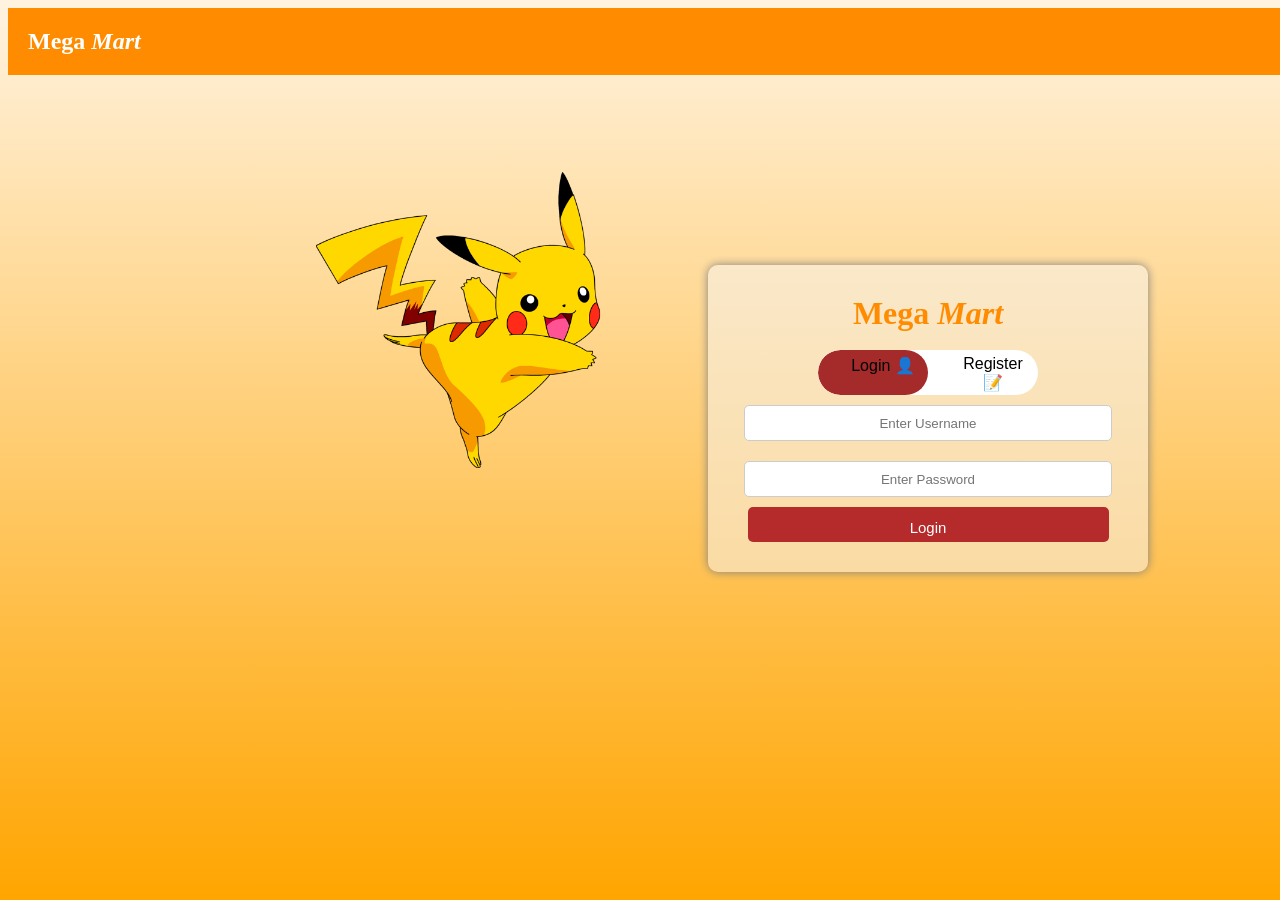
<file: index.html>
<!DOCTYPE html>
<html lang="en">
<head>
    <meta charset="UTF-8">
    <meta name="viewport" content="width=device-width, initial-scale=1.0">
    <title>Mega_Mart</title>
    <link rel="stylesheet" href="style.css">
</head>
<body>
    <nav class="navbar">
        <h1 id="nav">Mega <em>Mart</em></h1>
    </nav>

    <style>
        .navbar{
              margin: 0px;
              color: azure;
              background-color: darkorange;
              padding: 20px;
              position: fixed;
              top: 0;
              left: 0;
        }
        #nav{
            color:white
        }
        ul,li,h1{
              display: inline;
        }
       ul{
              margin-left: 50%;
        }
        button{
    margin-left: 20px;
    border: 2px;
    width: 79px;
    height: 30px;
    border-radius: 5px;
    background-color:brown ;
    color: white;
}
button:hover{
    transform: scale(0.9);
    background-color:navy;
}
 
       body{
    background:linear-gradient(to bottom, #fff3e0,orange);
    background-repeat: no-repeat;
    background-attachment: fixed;
    max-height: 100vh;
    min-width: 100vw;
    position: absolute;
}

        .login-box{
            width:380px;
            background-color:rgb(245,245,245,0.5);
            padding:30px;
            border-radius:10px;
            box-shadow:0 0 10px gray;
            margin-left:700px;
           margin-top:0px;
           position: relative;
            flex-direction: column;
            align-items: center;
            justify-content: center;
            text-align: center;
        }

        h1{
            color:#ff8c00;
        }

        #username,#password{
            width:90%;
            padding:12px;
            height: 10px;
            margin:10px 0;
            border:1px solid #ccc;
            border-radius:5px;
        }
        
        #loginBtn{
            width:95%;
            padding:12px;
            background:#b52b2b;
            color:white;
            border:none;
            border-radius:5px;
            cursor:pointer;
            font-size:15px;
            height:35px;
            justify-content: center;
            text-align: center;
            margin-left:0px;
        }
        #loginBtn:hover{
    transform: scale(0.9);
    background-color:navy;
        }
        .image{
            position: relative;
            margin-left:300px;
            margin-top:90px;
            height: 100px;
            width: 100px;
        }
        img{
            height: 300px;
            width: 300px;
            border: none;
        }
        .navbar{
            position: sticky;
            top: 0;
            z-index: 1000;
        }
        .tabs{
    display:flex;
    justify-content:center;
    gap:10px;
    margin-bottom:20px;
}

.tabs button{
    width:120px;
}

.activeTab{
    background:navy;
}
.switch-box{

    width:220px;
    height:45px;

    background:white;

    border-radius:30px;

    position:relative;

    display:flex;

    margin:auto;

    overflow:hidden;

}
.switch-box button{
    text-align:center;
    padding:5px;

    flex:1;

    border:none;

    background:none;

    cursor:pointer;

    z-index:2;

    font-size:16px;

    color:black;

}

.slider{

    position:absolute;

    width:110px;

    height:45px;

    background:brown;

    border-radius:30px;

    left:0;

    transition:.4s;

}
.slider:hover{
    background:navy;
}
#registerForm input{

    width:90%;
    padding:12px;
    margin:10px 0;
    border:1px solid #ccc;
    border-radius:5px;
    font-size:15px;
    box-sizing:border-box;

}

#registerBtn{

    width:90%;
    padding:12px;
    background:#b52b2b;
    color:white;
    border:none;
    border-radius:5px;
    cursor:pointer;
    font-size:16px;
    margin-top:10px;

}

#registerBtn:hover{

    background:navy;

}
#loginTab{
    text-align:center;
    padding:5px;
}
#registerTab{
    text-align:center;
    padding:5px;
}

    @media (max-width:412px){
        .login-box{
            display: flex;
            flex-direction: column;
            align-items: center;
            justify-content: center;
            gap: 20px;
            margin-top: 40px;
        }
         .login-box{
            width:500px;
            background-color:rgb(245,245,245,0.5);
            padding:30px;
            border-radius:10px;
            box-shadow:0 0 10px gray;
           margin-top:0px;
           position: relative;
            flex-direction: column;
            align-items: center;
            justify-content: center;
            text-align: center;
            margin: 20px;
        }

        h1{
            margin: 5px;
            color:#ff8c00;
        }

        #username,#password{
            width:80%;
            padding:12px;
            height: 10px;
            margin:5px 0;
            border:1px solid #ccc;
            border-radius:5px;
        }
        
        #loginBtn{
            width:80%;
            padding:12px;
            background:#b52b2b;
            color:white;
            border:none;
            border-radius:5px;
            cursor:pointer;
            font-size:15px;
            height:35px;
            justify-content: center;
            text-align: center;
            margin-left:0px;
        }
        .image{
            width: 180px;
            display: block;
            position: relative;
            z-index: 1;
            height: 150px;
        }
        .login-box input{
            width: 90%;
        }
    .navbar{
    margin:0;
    background-color:darkorange;
    color:white;
    padding:20px;
    display:flex;
    justify-content:space-between;
    align-items:center;
}
    .navbar{
        flex-wrap:wrap;
    }

    .image{
        margin-top: 60px;
        margin:30px auto;
        text-align:center;
        width:100%;
    }

    .image img{
        width:220px;
        height:300px;
    }

    .login-box{
        width:250px;
        max-width:350px;
        margin-left:70px;
        margin-bottom: 20px;
    }
}
@media (max-width:768px){
  .login-box{
        margin-top: 250px;
        margin-right:200px ;
        width:300px;
        max-width:350px;
        margin-left:200px;
        margin-bottom: 20px;
        }
         .image{
        margin:30px auto;
        text-align:center;
        width:100%;
    }

    .image img{
        width:220px;
        height:auto;
        margin-top: 30px;
    }
}
    </style>
<div class="image">
    <img src="pikachu.png" alt="pikachu">
</div>

<div class="login-box">

    <h1>Mega <em>Mart</em></h1>
     <br>
     <br>

   <div class="switch-box">

    <button id="loginTab"
            onclick="showLogin()">
        Login 👤
    </button>

    <button id="registerTab"
            onclick="showRegister()">
        Register 📝
    </button>

    <div class="slider"></div>

</div>
    <div id="loginForm">
    <input type="text"
           id="username"
           placeholder="Enter Username">

    <input type="password"
           id="password"
           placeholder="Enter Password">

    <button onclick="login()" id="loginBtn">
        Login
    </button>

    </div>
    <div id="registerForm" style="display:none;">

    <input type="text"
           id="fullName"
           placeholder="Full Name">

    <input type="text"
           id="newUsername"
           placeholder="Username">

    <input type="password"
           id="newPassword"
           placeholder="Password">

    <input type="password"
           id="confirmPassword"
           placeholder="Confirm Password">

    <button onclick="register()" id="loginBtn">
        Register
    </button>

</div>
</div>

<script>
function showLogin(){

document.getElementById("loginForm").style.display="block";

document.getElementById("registerForm").style.display="none";

document.querySelector(".slider").style.left="0px";

}

function showRegister(){

document.getElementById("loginForm").style.display="none";

document.getElementById("registerForm").style.display="block";

document.querySelector(".slider").style.left="110px";

}


    function register(){

    let name=document.getElementById("fullName").value;

    let username=document.getElementById("newUsername").value;

    let password=document.getElementById("newPassword").value;

    let confirm=document.getElementById("confirmPassword").value;

    if(password!=confirm){

        alert("Password does not match");

        return;
    }

    alert("Registered Successfully");

    showLogin();

}
function register() {

    let fullname = document.getElementById("fullName").value;
    let username = document.getElementById("newUsername").value;
    let password = document.getElementById("newPassword").value;
    let confirm = document.getElementById("confirmPassword").value;

    if(password != confirm){

        alert("Passwords do not match");

        return;

    }

    fetch("https://mega-mart-production.up.railway.app/api/users/register",{

        method:"POST",

        headers:{
            "Content-Type":"application/json"
        },

        body:JSON.stringify({

            fullname:fullname,
            username:username,
            password:password

        })

    })
    .then(response=>response.json())
    .then(data=>{

        alert("Registration Successful");

        showLogin();

    })
    .catch(error=>{

        console.error(error);

        alert("Registration Failed");

    });

}
function login() {

    let username = document.getElementById("username").value;
    let password = document.getElementById("password").value;

    fetch("https://mega-mart-production.up.railway.app/api/users/login", {

        method: "POST",

        headers: {
            "Content-Type": "application/json"
        },

        body: JSON.stringify({
            username: username,
            password: password
        })

    })
   .then(response => response.text()) 
   .then(data => {

    if(data === "SUCCESS"){
        alert("Login Successful");
        window.location.href="Home.html";
    }else{
        alert("Invalid Username or Password");
    }

})
    .catch(error => {

        console.error(error);

        alert("Server Error");

    });

}

</script>
</body>

</html>
</file>
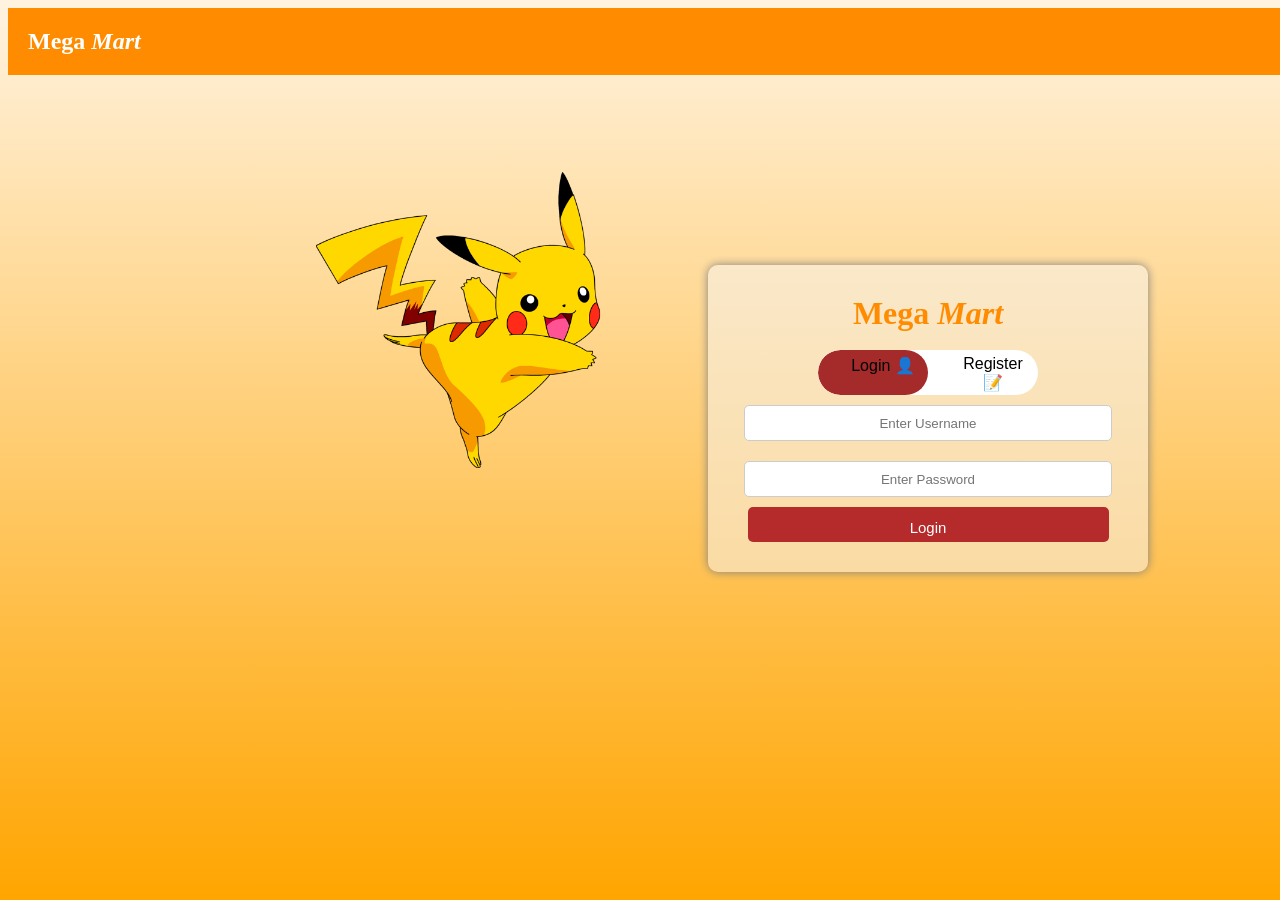
<file: Frontend/index.html>
<!DOCTYPE html>
<html lang="en">
<head>
    <meta charset="UTF-8">
    <meta name="viewport" content="width=device-width, initial-scale=1.0">
    <title>Mega_Mart</title>
    <link rel="stylesheet" href="style.css">
</head>
<body>
    <nav class="navbar">
        <h1 id="nav">Mega <em>Mart</em></h1>
    </nav>

    <style>
        .navbar{
              margin: 0px;
              color: azure;
              background-color: darkorange;
              padding: 20px;
              position: fixed;
              top: 0;
              left: 0;
        }
        #nav{
            color:white
        }
        ul,li,h1{
              display: inline;
        }
       ul{
              margin-left: 50%;
        }
        button{
    margin-left: 20px;
    border: 2px;
    width: 79px;
    height: 30px;
    border-radius: 5px;
    background-color:brown ;
    color: white;
}
button:hover{
    transform: scale(0.9);
    background-color:navy;
}
 
       body{
    background:linear-gradient(to bottom, #fff3e0,orange);
    background-repeat: no-repeat;
    background-attachment: fixed;
    max-height: 100vh;
    min-width: 100vw;
    position: absolute;
}

        .login-box{
            width:380px;
            background-color:rgb(245,245,245,0.5);
            padding:30px;
            border-radius:10px;
            box-shadow:0 0 10px gray;
            margin-left:700px;
           margin-top:0px;
           position: relative;
            flex-direction: column;
            align-items: center;
            justify-content: center;
            text-align: center;
        }

        h1{
            color:#ff8c00;
        }

        #username,#password{
            width:90%;
            padding:12px;
            height: 10px;
            margin:10px 0;
            border:1px solid #ccc;
            border-radius:5px;
        }
        
        #loginBtn{
            width:95%;
            padding:12px;
            background:#b52b2b;
            color:white;
            border:none;
            border-radius:5px;
            cursor:pointer;
            font-size:15px;
            height:35px;
            justify-content: center;
            text-align: center;
            margin-left:0px;
        }
        #loginBtn:hover{
    transform: scale(0.9);
    background-color:navy;
        }
        .image{
            position: relative;
            margin-left:300px;
            margin-top:90px;
            height: 100px;
            width: 100px;
        }
        img{
            height: 300px;
            width: 300px;
            border: none;
        }
        .navbar{
            position: sticky;
            top: 0;
            z-index: 1000;
        }
        .tabs{
    display:flex;
    justify-content:center;
    gap:10px;
    margin-bottom:20px;
}

.tabs button{
    width:120px;
}

.activeTab{
    background:navy;
}
.switch-box{

    width:220px;
    height:45px;

    background:white;

    border-radius:30px;

    position:relative;

    display:flex;

    margin:auto;

    overflow:hidden;

}
.switch-box button{
    text-align:center;
    padding:5px;

    flex:1;

    border:none;

    background:none;

    cursor:pointer;

    z-index:2;

    font-size:16px;

    color:black;

}

.slider{

    position:absolute;

    width:110px;

    height:45px;

    background:brown;

    border-radius:30px;

    left:0;

    transition:.4s;

}
.slider:hover{
    background:navy;
}
#registerForm input{

    width:90%;
    padding:12px;
    margin:10px 0;
    border:1px solid #ccc;
    border-radius:5px;
    font-size:15px;
    box-sizing:border-box;

}

#registerBtn{

    width:90%;
    padding:12px;
    background:#b52b2b;
    color:white;
    border:none;
    border-radius:5px;
    cursor:pointer;
    font-size:16px;
    margin-top:10px;

}

#registerBtn:hover{

    background:navy;

}
#loginTab{
    text-align:center;
    padding:5px;
}
#registerTab{
    text-align:center;
    padding:5px;
}

    @media (max-width:412px){
        .login-box{
            display: flex;
            flex-direction: column;
            align-items: center;
            justify-content: center;
            gap: 20px;
            margin-top: 40px;
        }
         .login-box{
            width:500px;
            background-color:rgb(245,245,245,0.5);
            padding:30px;
            border-radius:10px;
            box-shadow:0 0 10px gray;
           margin-top:0px;
           position: relative;
            flex-direction: column;
            align-items: center;
            justify-content: center;
            text-align: center;
            margin: 20px;
        }

        h1{
            margin: 5px;
            color:#ff8c00;
        }

        #username,#password{
            width:80%;
            padding:12px;
            height: 10px;
            margin:5px 0;
            border:1px solid #ccc;
            border-radius:5px;
        }
        
        #loginBtn{
            width:80%;
            padding:12px;
            background:#b52b2b;
            color:white;
            border:none;
            border-radius:5px;
            cursor:pointer;
            font-size:15px;
            height:35px;
            justify-content: center;
            text-align: center;
            margin-left:0px;
        }
        .image{
            width: 180px;
            display: block;
            position: relative;
            z-index: 1;
            height: 150px;
        }
        .login-box input{
            width: 90%;
        }
    .navbar{
    margin:0;
    background-color:darkorange;
    color:white;
    padding:20px;
    display:flex;
    justify-content:space-between;
    align-items:center;
}
    .navbar{
        flex-wrap:wrap;
    }

    .image{
        margin-top: 60px;
        margin:30px auto;
        text-align:center;
        width:100%;
    }

    .image img{
        width:220px;
        height:300px;
    }

    .login-box{
        width:250px;
        max-width:350px;
        margin-left:70px;
        margin-bottom: 20px;
    }
}
@media (max-width:768px){
  .login-box{
        margin-top: 250px;
        margin-right:200px ;
        width:300px;
        max-width:350px;
        margin-left:200px;
        margin-bottom: 20px;
        }
         .image{
        margin:30px auto;
        text-align:center;
        width:100%;
    }

    .image img{
        width:220px;
        height:auto;
        margin-top: 30px;
    }
}
    </style>
<div class="image">
    <img src="pikachu.png" alt="pikachu">
</div>

<div class="login-box">

    <h1>Mega <em>Mart</em></h1>
     <br>
     <br>

   <div class="switch-box">

    <button id="loginTab"
            onclick="showLogin()">
        Login 👤
    </button>

    <button id="registerTab"
            onclick="showRegister()">
        Register 📝
    </button>

    <div class="slider"></div>

</div>
    <div id="loginForm">
    <input type="text"
           id="username"
           placeholder="Enter Username">

    <input type="password"
           id="password"
           placeholder="Enter Password">

    <button onclick="login()" id="loginBtn">
        Login
    </button>

    </div>
    <div id="registerForm" style="display:none;">

    <input type="text"
           id="fullName"
           placeholder="Full Name">

    <input type="text"
           id="newUsername"
           placeholder="Username">

    <input type="password"
           id="newPassword"
           placeholder="Password">

    <input type="password"
           id="confirmPassword"
           placeholder="Confirm Password">

    <button onclick="register()" id="loginBtn">
        Register
    </button>

</div>
</div>

<script>
function showLogin(){

document.getElementById("loginForm").style.display="block";

document.getElementById("registerForm").style.display="none";

document.querySelector(".slider").style.left="0px";

}

function showRegister(){

document.getElementById("loginForm").style.display="none";

document.getElementById("registerForm").style.display="block";

document.querySelector(".slider").style.left="110px";

}


    function register(){

    let name=document.getElementById("fullName").value;

    let username=document.getElementById("newUsername").value;

    let password=document.getElementById("newPassword").value;

    let confirm=document.getElementById("confirmPassword").value;

    if(password!=confirm){

        alert("Password does not match");

        return;
    }

    alert("Registered Successfully");

    showLogin();

}
function register() {

    let fullname = document.getElementById("fullName").value;
    let username = document.getElementById("newUsername").value;
    let password = document.getElementById("newPassword").value;
    let confirm = document.getElementById("confirmPassword").value;

    if(password != confirm){

        alert("Passwords do not match");

        return;

    }

    fetch("http://localhost:8080/api/users/register",{

        method:"POST",

        headers:{
            "Content-Type":"application/json"
        },

        body:JSON.stringify({

            fullname:fullname,
            username:username,
            password:password

        })

    })
    .then(response=>response.json())
    .then(data=>{

        alert("Registration Successful");

        showLogin();

    })
    .catch(error=>{

        console.error(error);

        alert("Registration Failed");

    });

}
function login() {

    let username = document.getElementById("username").value;
    let password = document.getElementById("password").value;

    fetch("http://localhost:8080/api/users/login", {

        method: "POST",

        headers: {
            "Content-Type": "application/json"
        },

        body: JSON.stringify({
            username: username,
            password: password
        })

    })
   .then(response => response.text()) 
   .then(data => {

    if(data === "SUCCESS"){
        alert("Login Successful");
        window.location.href="Home.html";
    }else{
        alert("Invalid Username or Password");
    }

})
    .catch(error => {

        console.error(error);

        alert("Server Error");

    });

}

</script>
</body>

</html>
</file>
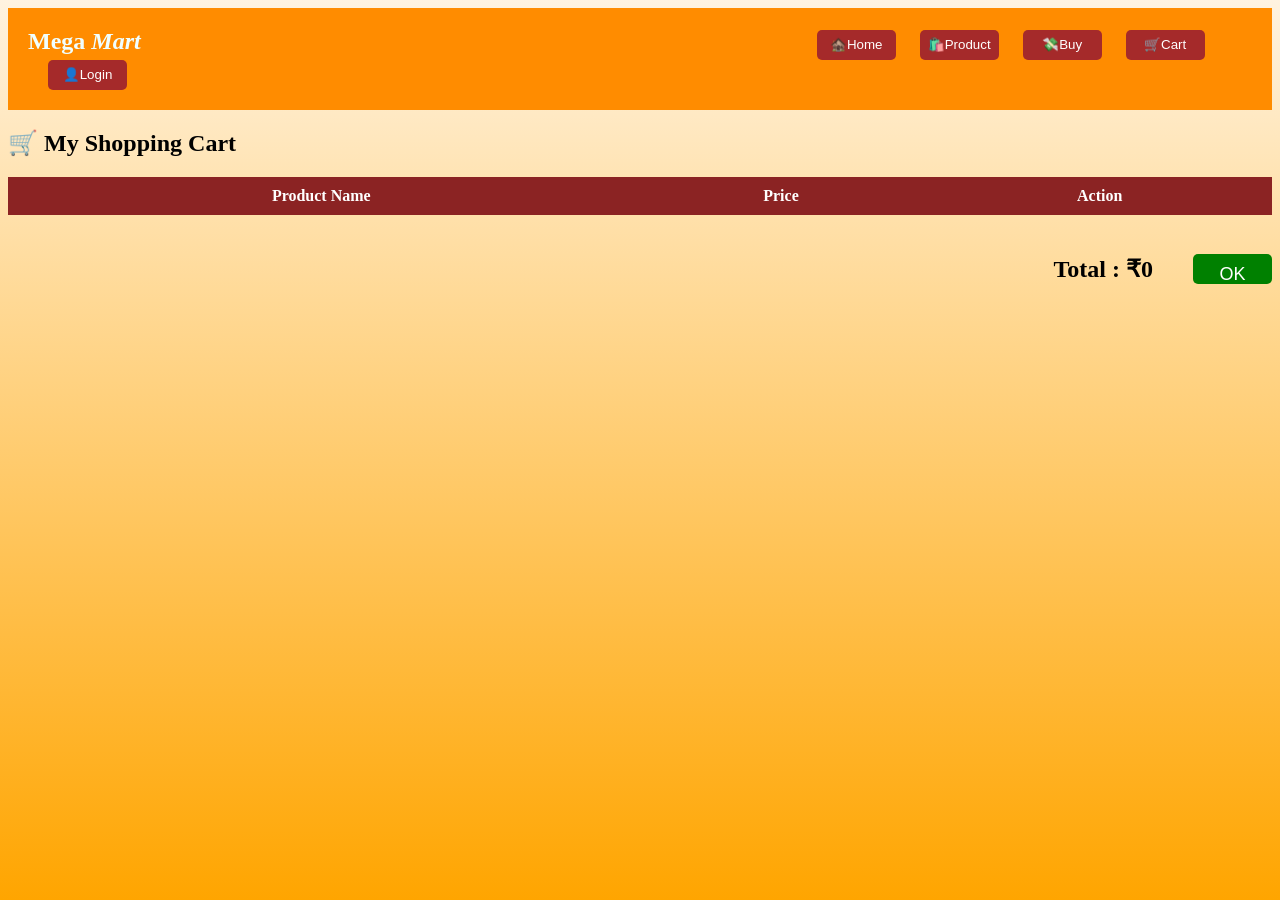
<file: Cart.html>
<!DOCTYPE html>
<html lang="en">
<head>
    <meta charset="UTF-8">
    <meta name="viewport" content="width=device-width, initial-scale=1.0">
    <title>Mega_Mart</title>
    <link rel="stylesheet" href="style.css">
</head>
<body class="Card-page">
    <nav class="navbar">
        <h1 id="nav">Mega <em>Mart</em></h1>
        <div class="menu-icon" onclick="toggleMenu()">☰</div>
        <ul id="menu">
            <li><button onclick="window.location.href='Home.html'">🏚️Home</button></li>
            <li><button onclick="window.location.href='Product.html'">🛍️Product</button></li>
            <li><button onclick="window.location.href='payment.html'">💸Buy</button></li>
            <li><button onclick="window.location.href='Cart.html'">🛒Cart</button></li>
            <li><button  onclick="window.location.href='index.html'">👤Login</button></li>
        </ul>
    </nav>
    <h2>🛒 My Shopping Cart</h2>

    <table>
        <thead>
            <tr>
                <th>Product Name</th>
                <th>Price</th>
                <th>Action</th>
            </tr>
        </thead>

        <tbody id="cartBody">
        </tbody>
    </table>
    <div class="payment-section">

    <h2 id="totalPrice">Total : ₹0</h2>

    <button onclick="goToPayment()">
        OK
    </button>

</div>
    </body>
<script>

let cart = JSON.parse(localStorage.getItem("cart")) || [];

function displayCart(){

    let cartBody = document.getElementById("cartBody");

    let total = 0;

    cartBody.innerHTML = "";

    cart.forEach((item,index)=>{

        total += item.price;

        cartBody.innerHTML += `
        <tr>
            <td>${item.name}</td>
            <td>₹${item.price}</td>
            <td>
                <button onclick="removeItem(${index})">
                    Remove
                </button>
            </td>
        </tr>`;
    });

    document.getElementById("totalPrice").innerHTML =
    "Total : ₹" + total;
}
function goToPayment(){
    alert("Confirm your Order");

    localStorage.removeItem("cart");
    let total = document.getElementById("totalPrice").innerText;
    localStorage.setItem("totalPrice",total);

    window.location.href = "payment.html";
}


function removeItem(index){

    cart.splice(index,1);

    localStorage.setItem(
        "cart",
        JSON.stringify(cart)
    );

    displayCart();
}

displayCart();

function toggleMenu(){

    let menu=document.getElementById("menu");

    if(menu.style.display=="flex"){
        menu.style.display="none";
    }
    else{
        menu.style.display="flex";
    }

}

</script>
</html>
</file>
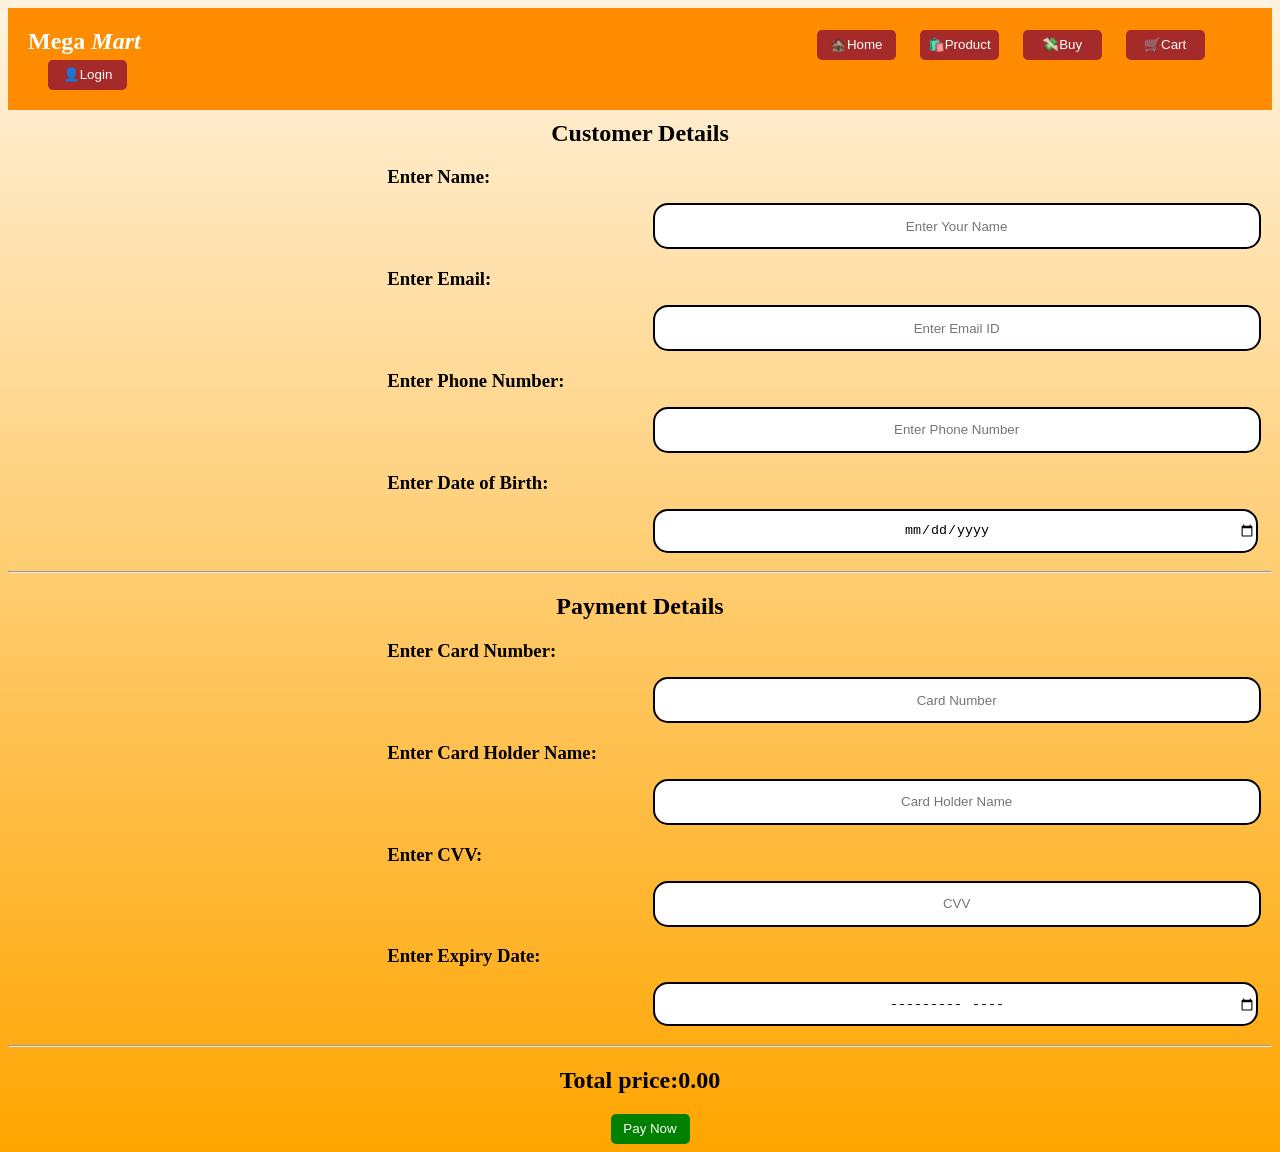
<file: payment.html>
<!DOCTYPE html>
<html lang="en">
<head>
    <meta charset="UTF-8">
    <meta name="viewport" content="width=device-width, initial-scale=1.0">
    <title>Mega_Mart</title>
    <link rel="stylesheet" href="style.css">
</head>
<body>
    <nav class="navbar">
        <h1 id="nav">Mega <em>Mart</em></h1>
        <div class="menu-icon" onclick="toggleMenu()">☰</div>
        <ul id="menu">
            <li><button onclick="window.location.href='Home.html'">🏚️Home</button></li>
            <li><button onclick="window.location.href='Product.html'">🛍️Product</button></li>
            <li><button onclick="window.location.href='payment.html'">💸Buy</button></li>
            <li><button onclick="window.location.href='Cart.html'">🛒Cart</button></li>
            <li><button  onclick="window.location.href='index.html'">👤Login</button></li>
        </ul>
    </nav>
    <center>
    <h2 style="margin-top: 10px;">Customer Details</h2>
    </center>
    <div class="customer-details">
<h3>Enter Name:<input type="text"
       placeholder="Enter Your Name"
       required></h3>

<h3>Enter Email:<input type="email"
       placeholder="Enter Email ID"
       required></h3>

<h3>Enter Phone Number:<input type="tel"
       placeholder="Enter Phone Number"
       required></h3>

<h3>Enter Date of Birth:<input type="date"
       placeholder="Enter Date of Birth"
       required></h3>
    </div>
    <hr>
<center>
<h2>Payment Details</h2>
</center>
<h3>Enter Card Number:<input type="text"
       placeholder="Card Number"></h3>

<h3>Enter Card Holder Name:<input type="text"
       placeholder="Card Holder Name"></h3>

<h3>Enter CVV:<input type="password"
       placeholder="CVV"></h3>

<h3>Enter Expiry Date:<input type="month"
       placeholder="Expiry Date"></h3>
<hr>
<center>
    <h2 id="showTotal">Total price:0.00</h2>
<button id="payment-button" onclick="paymentSuccess()">
    Pay Now
</button>
</center>
</body>
<script>
    window.onload = function(){
        let total = localStorage.getItem("totalPrice");
        if(total){
            document.getElementById("showTotal").innerHTML = total;
        }
    }
    function paymentSuccess(){

    alert(
    "Order Placed Successfully!\nThank You For Shopping With Mega Mart"
    );

    localStorage.removeItem("cart");

    window.location.href = "Home.html";
}

function toggleMenu(){

    let menu=document.getElementById("menu");

    if(menu.style.display=="flex"){
        menu.style.display="none";
    }
    else{
        menu.style.display="flex";
    }

}
</script>
</html>
</file>
<file: style.css>
.navbar{
    margin: 0px;
    color: azure;
    background-color: darkorange;
    padding: 20px;
    position: sticky;
    top: 0;
}
ul,li,h1{
    display: inline;
}
ul{
    margin-left: 50%;
}
button{
    margin-left: 20px;
    border: 2px;
    width: 79px;
    height: 30px;
    border-radius: 5px;
    background-color:brown ;
    color: white;
}
button:hover{
    transform: scale(0.9);
    background-color:navy;
    cursor: pointer;
}
body{
    background:linear-gradient(to bottom, #fff3e0,orange);
}
#searchBox{
    margin-top:15px;
    margin-left: 30%;
    height: 40px;
    width: 600px;
    text-align:center;
    border-radius: 15px solid;
    display: block;
}
#product_name{
    margin-left:700px;
}
.product-card{
    background-color: #fff3e0;
    height: 300px;
    width:250px;
    margin:20px ;
    border: 3px double;
    border-radius: 5px;
    display: inline-block;
}
.product-card:hover{
    transform: scale(0.9);
    background-color:  orange;
    transition: all 1s ease-in-out;
}
img{
    margin-top: 5px;
    border-radius: 2px;
    border:3px solid;
}
#btn1{
    height: 30px;
    width: 200px;
    cursor:pointer;
}
/* Product Container */
.products{
    display:flex;
    flex-wrap:wrap;
    justify-content:center;
    gap:20px;
    padding:20px;
}

/* Product Card */
.product-card{
    width:230px;
    background:#fff3e0;
    border:3px double #333;
    border-radius:8px;
    padding:15px;
    text-align:center;
    transition:0.4s;
    margin-left: 10px;
}

.product-card:hover{
    transform:scale(0.95);
    background:orange;
}

.product-card img{
    width:200px;
    height:200px;
    object-fit:cover;
    border:3px solid #000;
    border-radius:5px;
}

.product-card h3{
    margin:10px 0;
    font-size:10px;
}

.product-card p{
    font-size:18px;
}

.product-card button{
    width:200px;
    height:35px;
    background:brown;
    color:white;
    border:none;
    border-radius:5px;
    cursor:pointer;
}

.product-card button:hover{
    background:navy;
}

.Card-page{
    background: linear-gradient(to bottom, #fff3e0, orange);
    background-repeat: no-repeat;
    background-attachment: fixed;
    min-height: 100vh;
}

table{
    width:100%;
    border-collapse:collapse;
}

th{
    background:#8B2323;
    color:white;
    padding:10px;
}

td{
    border:1px solid #ddd;
    padding:10px;
    text-align:center;
}

#totalPrice{
    text-align:right;
    margin-top:20px;
}
.payment-section{
    display:flex;
    justify-content:flex-end;
    align-items:center;
    gap:20px;
    margin-top:20px;
}

.payment-section button{
    background:green;
    color:white;
    border:none;
    padding:10px 20px;
    border-radius:5px;
    cursor:pointer;
    font-size:18px;
    text-align: center;
}
#payment-button{
    background-color: green;
    text-align: center;
}
h3{
    margin-left:30%;
}
input[type="text"],input[type="date"],input[type="month"],input[type="email"],input[type="tel"],input[type="password"]{
    display:inline;
    margin-right: 80px;
    border-radius: 15px;
    border:2px solid;
    height: 40px;
    width: 600px;
    text-align:center;
    margin-top:15px;
    margin-left: 30%;

}
.navbar{
            position: sticky;
            top: 0;
            z-index: 1000;
        }
         .menu-icon{
            display:none;
        }
 @media (max-width:412px){
    .navbar{
    margin:0;
    background-color:darkorange;
    color:white;
    padding:20px;
    display:flex;
    justify-content:space-between;
    align-items:center;
    position:sticky;
    top:0;
}
.product-card{
    background-color: #fff3e0;
    height: 300px;
    width:250px;
    margin:20px ;
    border: 3px double;
    border-radius: 5px;
    display: block;
    margin-left: 60px;
}
#menu{
    display:flex;
    gap:15px;
    margin-left:0;
}
li{
    list-style:none;
}
  .menu-icon{
    margin-left: 30%;
    font-size:30px;
    color:white;
    cursor:pointer;
} 
.menu-icon{
        display:block;
    }
 #searchBox{
    margin-top:20px;
    margin-left:10px;
    height: 40px;
    width: 90%;
    max-width:300px;
    text-align:center;
    border-radius: 15px solid;
    display: block;
    margin: 20px auto;
}

    #menu{
        display:none;
        flex-direction:column;
        width:100%;
        margin-top:10px;
    }

    #menu li{
        margin:8px 0;
        text-align:center;
    }

    #menu button{
        width:90%;
    }

    .navbar{
        flex-wrap:wrap;
    }
    p{
        size: 1pc;
        margin: 10px;
    }
    #product_name{
        size: 5pc;
       margin-left: 30%;
    }
    h3{
        margin-left: 5px;
    }
    input[type="text"],input[type="date"],input[type="month"],input[type="email"],input[type="tel"],input[type="password"]{
    display:inline;
    margin-right: 40px;
    border-radius: 10px;
    border:2px solid;
    height: 30px;
    width: 260px;
    text-align:center;
    margin-top:15px;
    margin-left: 30%;

}
 }
@media (max-width:768px){
    .navbar{
    margin:0;
    background-color:darkorange;
    color:white;
    padding:20px;
    display:flex;
    justify-content:space-between;
    align-items:center;
    position:sticky;
    top:0;
}
.product-card{
    background-color: #fff3e0;
    height: 300px;
    width:250px;
    margin:20px ;
    border: 3px double;
    border-radius: 5px;
    display: inline-block;
    margin-top: 40px;
    margin-left: 45px;
}
#menu{
    display:flex;
    gap:15px;
    margin-left:0;
}
li{
    list-style:none;
}
  .menu-icon{
    margin-left: 30%;
    font-size:30px;
    color:white;
    cursor:pointer;
} 
.menu-icon{
        display:block;
    }
    #searchBox{
    margin-top:30px;
    margin-left: 50px;
    height: 40px;
    width: 650px;
    text-align:center;
    border-radius: 15px solid;
    display: block;
}

    #menu{
        display:none;
        flex-direction:column;
        width:100%;
        margin-top:10px;
    }

    #menu li{
        margin:8px 0;
        text-align:center;
    }

    #menu button{
        width:90%;
    }

    .navbar{
        flex-wrap:wrap;
    }
    p{
        size: 1pc;
        margin: 10px;
    }
    #product_name{
        size: 5pc;
       margin-left: 30%;
    }
    h3{
        margin-left: 5px;
    }
    input[type="text"],input[type="date"],input[type="month"],input[type="email"],input[type="tel"],input[type="password"]{
    display:inline;
    margin-right: 40px;
    border-radius: 10px;
    border:2px solid;
    height: 30px;
    width: 260px;
    text-align:center;
    margin-top:15px;
    margin-left: 20%;

}
 }
</file>
<file: Frontend/style.css>
.navbar{
    margin: 0px;
    color: azure;
    background-color: darkorange;
    padding: 20px;
    position: sticky;
    top: 0;
}
ul,li,h1{
    display: inline;
}
ul{
    margin-left: 50%;
}
button{
    margin-left: 20px;
    border: 2px;
    width: 79px;
    height: 30px;
    border-radius: 5px;
    background-color:brown ;
    color: white;
}
button:hover{
    transform: scale(0.9);
    background-color:navy;
    cursor: pointer;
}
body{
    background:linear-gradient(to bottom, #fff3e0,orange);
}
#searchBox{
    margin-top:15px;
    margin-left: 30%;
    height: 40px;
    width: 600px;
    text-align:center;
    border-radius: 15px solid;
    display: block;
}
#product_name{
    margin-left:700px;
}
.product-card{
    background-color: #fff3e0;
    height: 300px;
    width:250px;
    margin:20px ;
    border: 3px double;
    border-radius: 5px;
    display: inline-block;
}
.product-card:hover{
    transform: scale(0.9);
    background-color:  orange;
    transition: all 1s ease-in-out;
}
img{
    margin-top: 5px;
    border-radius: 2px;
    border:3px solid;
}
#btn1{
    height: 30px;
    width: 200px;
    cursor:pointer;
}
/* Product Container */
.products{
    display:flex;
    flex-wrap:wrap;
    justify-content:center;
    gap:20px;
    padding:20px;
}

/* Product Card */
.product-card{
    width:230px;
    background:#fff3e0;
    border:3px double #333;
    border-radius:8px;
    padding:15px;
    text-align:center;
    transition:0.4s;
    margin-left: 10px;
}

.product-card:hover{
    transform:scale(0.95);
    background:orange;
}

.product-card img{
    width:200px;
    height:200px;
    object-fit:cover;
    border:3px solid #000;
    border-radius:5px;
}

.product-card h3{
    margin:10px 0;
    font-size:10px;
}

.product-card p{
    font-size:18px;
}

.product-card button{
    width:200px;
    height:35px;
    background:brown;
    color:white;
    border:none;
    border-radius:5px;
    cursor:pointer;
}

.product-card button:hover{
    background:navy;
}

.Card-page{
    background: linear-gradient(to bottom, #fff3e0, orange);
    background-repeat: no-repeat;
    background-attachment: fixed;
    min-height: 100vh;
}

table{
    width:100%;
    border-collapse:collapse;
}

th{
    background:#8B2323;
    color:white;
    padding:10px;
}

td{
    border:1px solid #ddd;
    padding:10px;
    text-align:center;
}

#totalPrice{
    text-align:right;
    margin-top:20px;
}
.payment-section{
    display:flex;
    justify-content:flex-end;
    align-items:center;
    gap:20px;
    margin-top:20px;
}

.payment-section button{
    background:green;
    color:white;
    border:none;
    padding:10px 20px;
    border-radius:5px;
    cursor:pointer;
    font-size:18px;
    text-align: center;
}
#payment-button{
    background-color: green;
    text-align: center;
}
h3{
    margin-left:30%;
}
input[type="text"],input[type="date"],input[type="month"],input[type="email"],input[type="tel"],input[type="password"]{
    display:inline;
    margin-right: 80px;
    border-radius: 15px;
    border:2px solid;
    height: 40px;
    width: 600px;
    text-align:center;
    margin-top:15px;
    margin-left: 30%;

}
.navbar{
            position: sticky;
            top: 0;
            z-index: 1000;
        }
         .menu-icon{
            display:none;
        }
 @media (max-width:412px){
    .navbar{
    margin:0;
    background-color:darkorange;
    color:white;
    padding:20px;
    display:flex;
    justify-content:space-between;
    align-items:center;
    position:sticky;
    top:0;
}
.product-card{
    background-color: #fff3e0;
    height: 300px;
    width:250px;
    margin:20px ;
    border: 3px double;
    border-radius: 5px;
    display: block;
    margin-left: 60px;
}
#menu{
    display:flex;
    gap:15px;
    margin-left:0;
}
li{
    list-style:none;
}
  .menu-icon{
    margin-left: 30%;
    font-size:30px;
    color:white;
    cursor:pointer;
} 
.menu-icon{
        display:block;
    }
 #searchBox{
    margin-top:20px;
    margin-left:10px;
    height: 40px;
    width: 90%;
    max-width:300px;
    text-align:center;
    border-radius: 15px solid;
    display: block;
    margin: 20px auto;
}

    #menu{
        display:none;
        flex-direction:column;
        width:100%;
        margin-top:10px;
    }

    #menu li{
        margin:8px 0;
        text-align:center;
    }

    #menu button{
        width:90%;
    }

    .navbar{
        flex-wrap:wrap;
    }
    p{
        size: 1pc;
        margin: 10px;
    }
    #product_name{
        size: 5pc;
       margin-left: 30%;
    }
    h3{
        margin-left: 5px;
    }
    input[type="text"],input[type="date"],input[type="month"],input[type="email"],input[type="tel"],input[type="password"]{
    display:inline;
    margin-right: 40px;
    border-radius: 10px;
    border:2px solid;
    height: 30px;
    width: 260px;
    text-align:center;
    margin-top:15px;
    margin-left: 30%;

}
 }
@media (max-width:768px){
    .navbar{
    margin:0;
    background-color:darkorange;
    color:white;
    padding:20px;
    display:flex;
    justify-content:space-between;
    align-items:center;
    position:sticky;
    top:0;
}
.product-card{
    background-color: #fff3e0;
    height: 300px;
    width:250px;
    margin:20px ;
    border: 3px double;
    border-radius: 5px;
    display: inline-block;
    margin-top: 40px;
    margin-left: 45px;
}
#menu{
    display:flex;
    gap:15px;
    margin-left:0;
}
li{
    list-style:none;
}
  .menu-icon{
    margin-left: 30%;
    font-size:30px;
    color:white;
    cursor:pointer;
} 
.menu-icon{
        display:block;
    }
    #searchBox{
    margin-top:30px;
    margin-left: 50px;
    height: 40px;
    width: 650px;
    text-align:center;
    border-radius: 15px solid;
    display: block;
}

    #menu{
        display:none;
        flex-direction:column;
        width:100%;
        margin-top:10px;
    }

    #menu li{
        margin:8px 0;
        text-align:center;
    }

    #menu button{
        width:90%;
    }

    .navbar{
        flex-wrap:wrap;
    }
    p{
        size: 1pc;
        margin: 10px;
    }
    #product_name{
        size: 5pc;
       margin-left: 30%;
    }
    h3{
        margin-left: 5px;
    }
    input[type="text"],input[type="date"],input[type="month"],input[type="email"],input[type="tel"],input[type="password"]{
    display:inline;
    margin-right: 40px;
    border-radius: 10px;
    border:2px solid;
    height: 30px;
    width: 260px;
    text-align:center;
    margin-top:15px;
    margin-left: 20%;

}
 }
</file>
